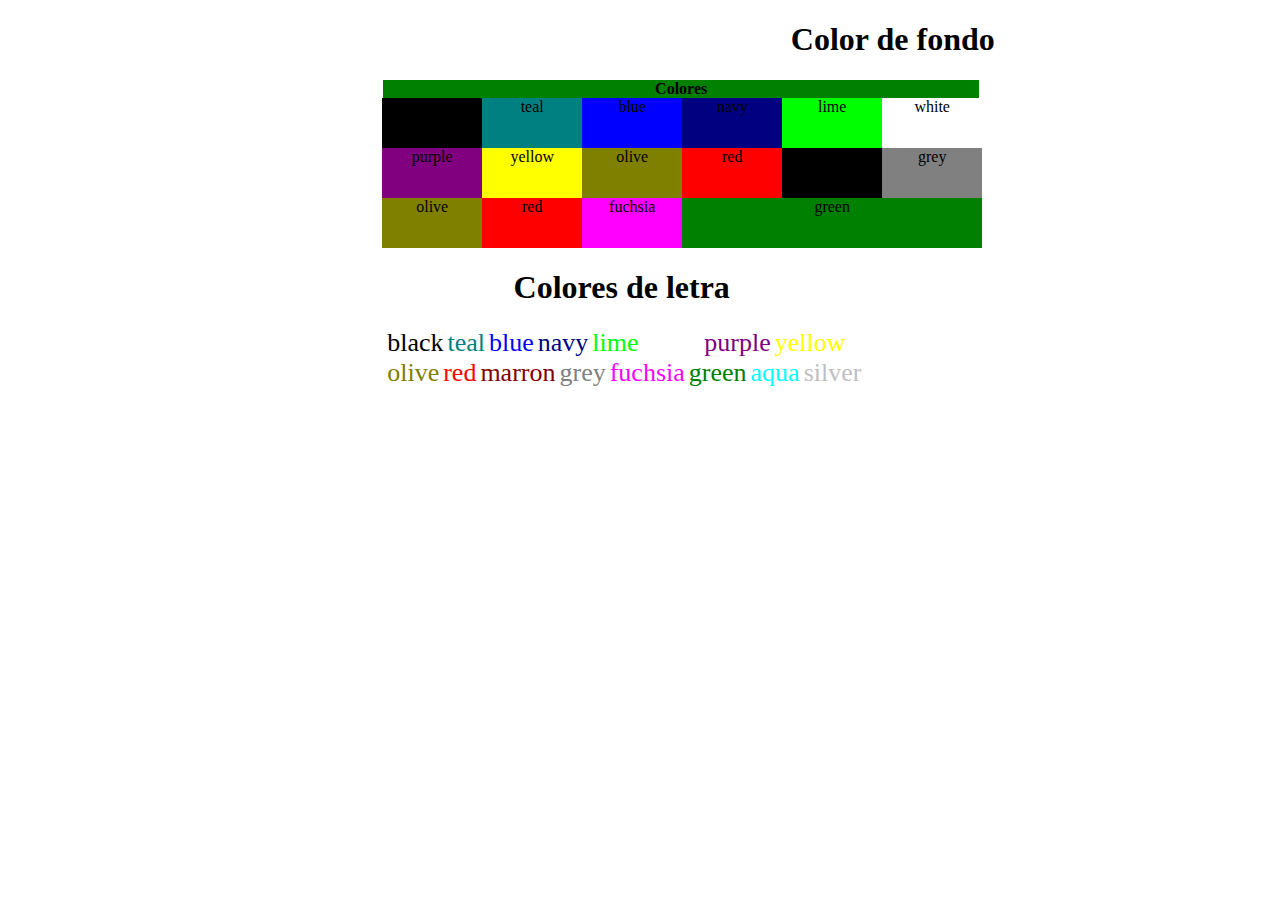
<file: colores.html>
<!DOCTYPE html>
<html lang="en">
<head>
    <meta charset="UTF-8">
    <meta http-equiv="X-UA-Compatible" content="IE=edge">
    <meta name="viewport" content="width=device-width, initial-scale=1.0">
    <link rel="stylesheet" href="style.css">
    <title>Document</title>
    <style>
        body{
            background-image: url("https://static.vecteezy.com/system/resources/previews/001/849/553/original/modern-gold-background-free-vector.jpg") ;
        }
    </style>
</head>
<body>
   <h1  style="text-align: center;">Color de fondo</h1>
   <div>
    <h4>Colores</h4>
        <span class="colores" id="black">black</span>
        <span class="colores" id="teal">teal</span>
        <span class="colores" id="blue">blue</span>
        <span class="colores" id="navy">navy</span>
        <span class="colores" id="lime">lime</span>
        <span class="colores" id="white">white</span>
        <br>
        <span class="colores" id="purple">purple</span>
        <span class="colores" id="yellow">yellow</span>
        <span class="colores" id="olive">olive</span>
        <span class="colores" id="red">red</span>
        <span class="colores" id="black">black</span>
        <span class="colores" id="grey">grey</span>
        <br>
        <span class="colores" id="olive">olive</span>
        <span class="colores" id="red">red</span>
        <span class="colores" id="fuchsia">fuchsia</span>
        <span class="colores" id="green">green</span>
 </div>
   <h1>Colores de letra</h1>
   <div>
        <span class="texto" id="f_black">black</span>
        <span class="texto" id="f_teal">teal</span> 
        <span class="texto" id="f_blue">blue</span>
        <span class="texto" id="f_navy">navy</span>
        <span class="texto" id="f_lime">lime</span>
        <span class="texto" id="f_white">white</span>
        <span class="texto" id="f_purple">purple</span>
        <span class="texto" id="f_yellow">yellow</span>
        <br>
        <span class="texto" id="f_olive">olive</span>
        <span class="texto" id="f_red">red</span>       
        <span class="texto" id="f_marron">marron</span>
        <span class="texto" id="f_grey">grey</span>
        <span class="texto" id="f_fuchsia">fuchsia</span> 
        <span class="texto" id="f_green">green</span>
        <span class="texto" id="f_aqua">aqua</span>
        <span class="texto" id="f_silver">silver</span>   
    </div>
   
</body>
</html>
</file>
<file: style.css>
h1 {
    margin-left: 40%;
}

h4 {
    text-align: center;
    background-color: green;
    margin: 0px;
    width: 596px;
    margin-left: -4px;
}


.colores {
    display: inline-block;
    height: 50px;
    width: 100px; 
    position: relative;
    text-align: center;
    margin-left:-5px;
    margin-right: 1px;
}

div {
    margin-left: 30%;
}

#black {
    background-color: black;
}

#teal {
    background-color: teal;
}

#blue {
    background-color: blue;
}

#navy {
    background-color: navy;
}

#lime {
    background-color: lime;
}

#white {
    background-color: white;
}

#purple {
    background-color: purple;
}

#yellow {
    background-color: yellow;
}

#olive {
    background-color: olive;
}

#red {
    background-color: red;
}

#marron {
    background-color: maroon;
}

#grey {
    background-color: gray;
}

#fuchsia {
    background-color: fuchsia;
}

#green {
    background-color: green;
    width: 300px;
}

.texto {
    font-size: 26px;
}
#f_black {
    color: black;

}

#f_teal {
    color: teal;
}

#f_blue {
    color: blue;
}

#f_navy {
    color: navy;
}

#f_lime {
     color: lime;
}

#f_white {
    color: white;
}

#f_purple {
    color: purple;
}

#f_yellow {
    color: yellow;
}

#f_olive {
    color: olive;
}

#f_red {
    color: red;
}

#f_marron {
    color: maroon;
}

#f_grey {
    color: gray;
}

#f_fuchsia {
    color: fuchsia;
}

#f_green {
    color: green;
}

#f_aqua {
    color: aqua;
}

#f_silver {
    color: silver;
}
</file>
